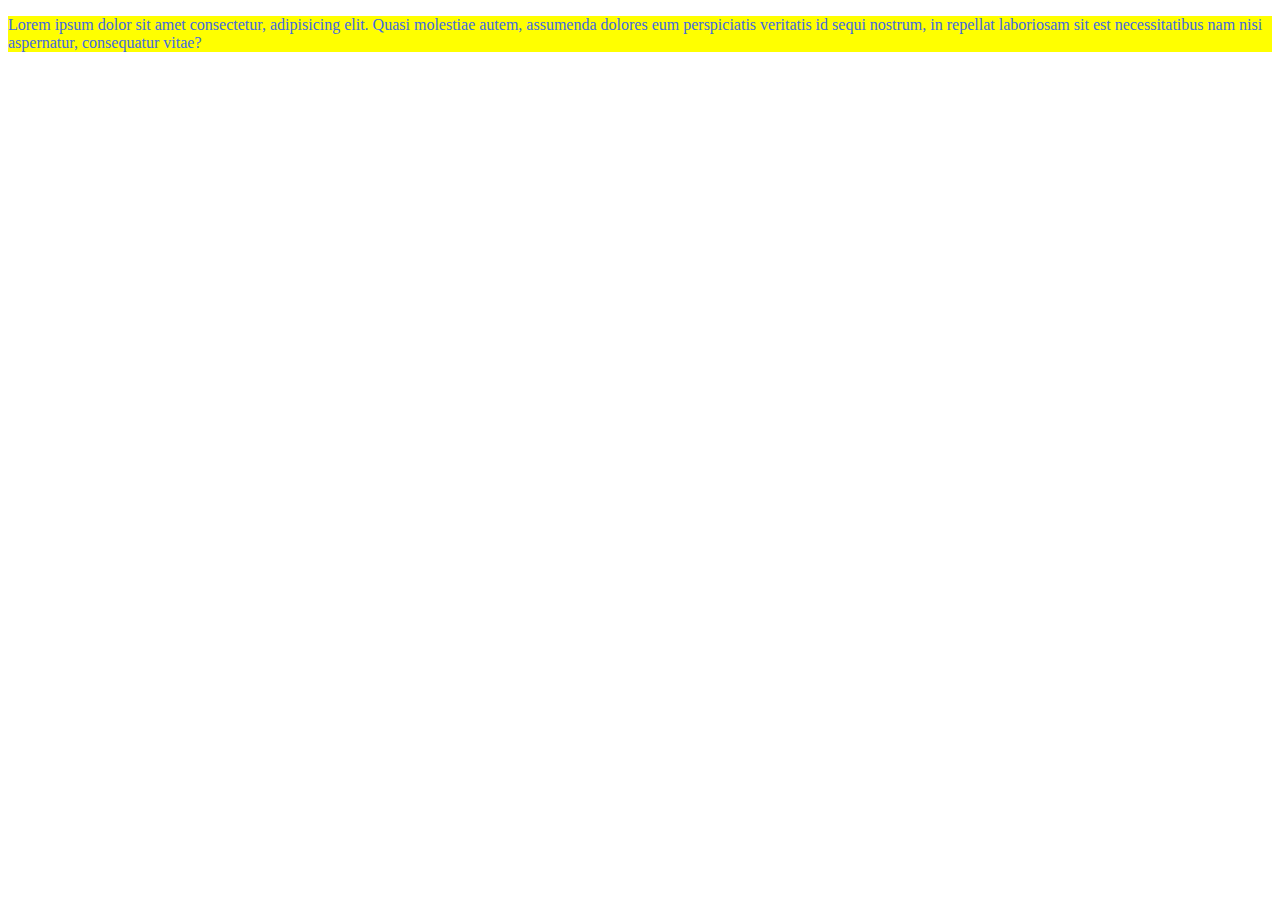
<file: Level2/index.html>
<!DOCTYPE html>
<html lang="en">
<head>
    <meta charset="UTF-8">
    <meta name="viewport" content="width=device-width, initial-scale=1.0">
    <link rel="stylesheet" href="index.css">
    <title>Level2</title>
</head>
<body>
    <div class="bg_color"><p>Lorem ipsum dolor sit amet consectetur, adipisicing elit. Quasi molestiae autem, assumenda dolores eum perspiciatis veritatis id sequi nostrum, in repellat laboriosam sit est necessitatibus nam nisi aspernatur, consequatur vitae?</p></div>
</body>
</html>
</file>
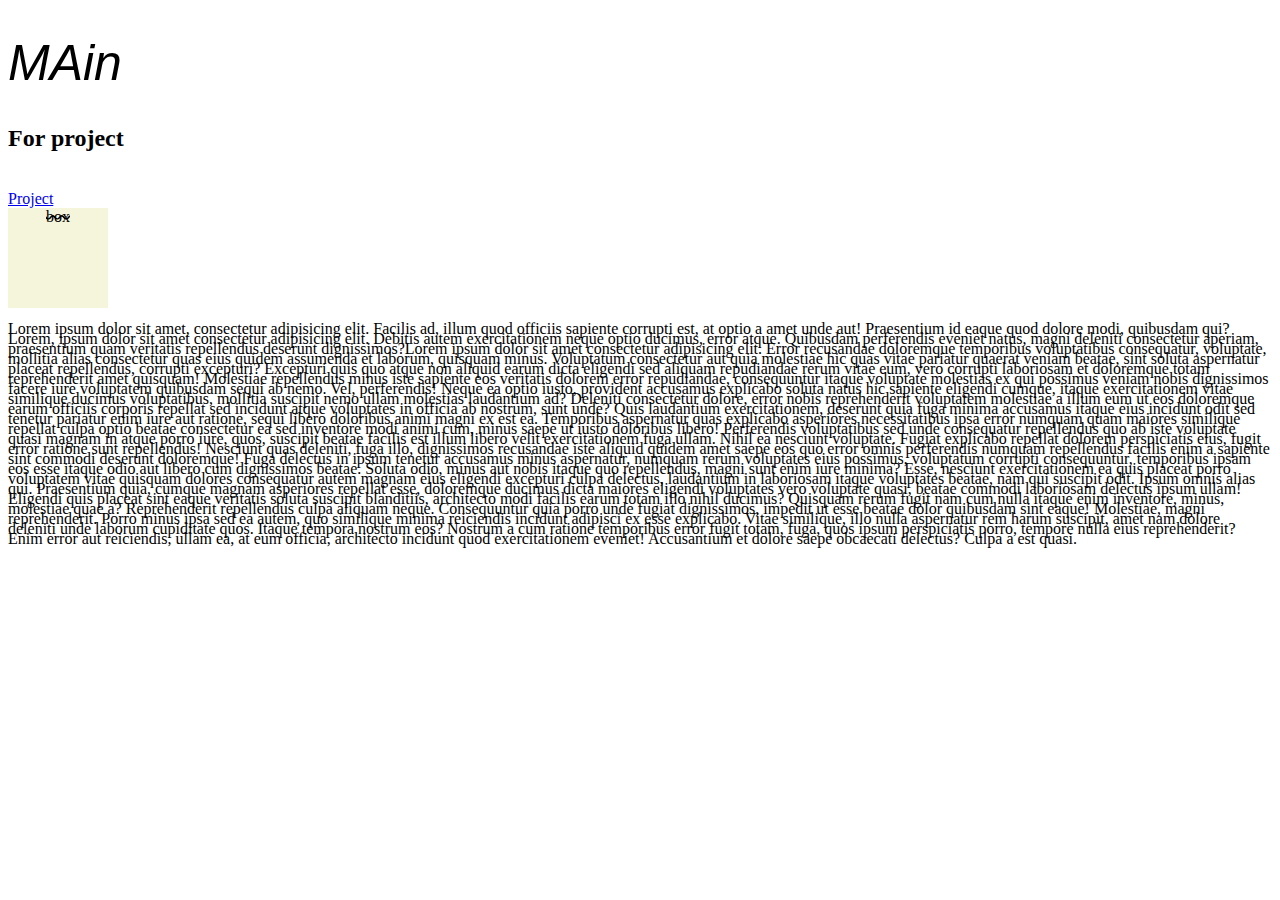
<file: Level3/index.html>
<!DOCTYPE html>
<html lang="en">
<head>
    <meta charset="UTF-8">
    <meta name="viewport" content="width=device-width, initial-scale=1.0">
    <link rel="stylesheet" href="index.css">
    <title>Level3</title>
    <h1 id="head">MAin</h1>
</head>
<body>
    <h2>For project</h2><br>
    <a href="./project/project.html">Project</a> <br>
    <div id="box">
        box
    </div>
    <p id="para">Lorem ipsum dolor sit amet, consectetur adipisicing elit. Facilis ad, illum quod officiis sapiente corrupti est, at optio a amet unde aut! Praesentium id eaque quod dolore modi, quibusdam qui?Lorem, ipsum dolor sit amet consectetur adipisicing elit. Debitis autem exercitationem neque optio ducimus, error atque. Quibusdam perferendis eveniet natus, magni deleniti consectetur aperiam, praesentium quam veritatis repellendus deserunt dignissimos?Lorem ipsum dolor sit amet consectetur adipisicing elit. Error recusandae doloremque temporibus voluptatibus consequatur, voluptate, mollitia alias consectetur quas eius quidem assumenda et laborum, quisquam minus. Voluptatum consectetur aut quia molestiae hic quas vitae pariatur quaerat veniam beatae, sint soluta aspernatur placeat repellendus, corrupti excepturi? Excepturi quis quo atque non aliquid earum dicta eligendi sed aliquam repudiandae rerum vitae eum, vero corrupti laboriosam et doloremque totam reprehenderit amet quisquam! Molestiae repellendus minus iste sapiente eos veritatis dolorem error repudiandae, consequuntur itaque voluptate molestias ex qui possimus veniam nobis dignissimos facere iure voluptatem quibusdam sequi ab nemo. Vel, perferendis! Neque ea optio iusto, provident accusamus explicabo soluta natus hic sapiente eligendi cumque, itaque exercitationem vitae similique ducimus voluptatibus, mollitia suscipit nemo ullam molestias laudantium ad? Deleniti consectetur dolore, error nobis reprehenderit voluptatem molestiae a illum eum ut eos doloremque earum officiis corporis repellat sed incidunt atque voluptates in officia ab nostrum, sunt unde? Quis laudantium exercitationem, deserunt quia fuga minima accusamus itaque eius incidunt odit sed tenetur pariatur enim iure aut ratione, sequi libero doloribus animi magni ex est ea. Temporibus aspernatur quas explicabo asperiores necessitatibus ipsa error numquam quam maiores similique repellat culpa optio beatae consectetur ea sed inventore modi animi cum, minus saepe ut iusto doloribus libero! Perferendis voluptatibus sed unde consequatur repellendus quo ab iste voluptate quasi magnam in atque porro iure, quos, suscipit beatae facilis est illum libero velit exercitationem fuga ullam. Nihil ea nesciunt voluptate. Fugiat explicabo repellat dolorem perspiciatis eius, fugit error ratione sunt repellendus! Nesciunt quas deleniti, fuga illo, dignissimos recusandae iste aliquid quidem amet saepe eos quo error omnis perferendis numquam repellendus facilis enim a sapiente sint commodi deserunt doloremque! Fuga delectus in ipsum tenetur accusamus minus aspernatur, numquam rerum voluptates eius possimus, voluptatum corrupti consequuntur, temporibus ipsam eos esse itaque odio aut libero cum dignissimos beatae. Soluta odio, minus aut nobis itaque quo repellendus, magni sunt enim iure minima? Esse, nesciunt exercitationem ea quis placeat porro voluptatem vitae quisquam dolores consequatur autem magnam eius eligendi excepturi culpa delectus, laudantium in laboriosam itaque voluptates beatae, nam qui suscipit odit. Ipsum omnis alias qui. Praesentium quia, cumque magnam asperiores repellat esse, doloremque ducimus dicta maiores eligendi voluptates vero voluptate quasi, beatae commodi laboriosam delectus ipsum ullam! Eligendi quis placeat sint eaque veritatis soluta suscipit blanditiis, architecto modi facilis earum totam illo nihil ducimus? Quisquam rerum fugit nam cum nulla itaque enim inventore, minus, molestiae quae a? Reprehenderit repellendus culpa aliquam neque. Consequuntur quia porro unde fugiat dignissimos, impedit ut esse beatae dolor quibusdam sint eaque! Molestiae, magni reprehenderit. Porro minus ipsa sed ea autem, quo similique minima reiciendis incidunt adipisci ex esse explicabo. Vitae similique, illo nulla aspernatur rem harum suscipit, amet nam dolore deleniti unde laborum cupiditate quos. Itaque tempora nostrum eos? Nostrum a cum ratione temporibus error fugit totam, fuga, quos ipsum perspiciatis porro, tempore nulla eius reprehenderit? Enim error aut reiciendis, ullam ea, at eum officia, architecto incidunt quod exercitationem eveniet! Accusantium et dolore saepe obcaecati delectus? Culpa a est quasi.</p>
</body>
</html>
</file>
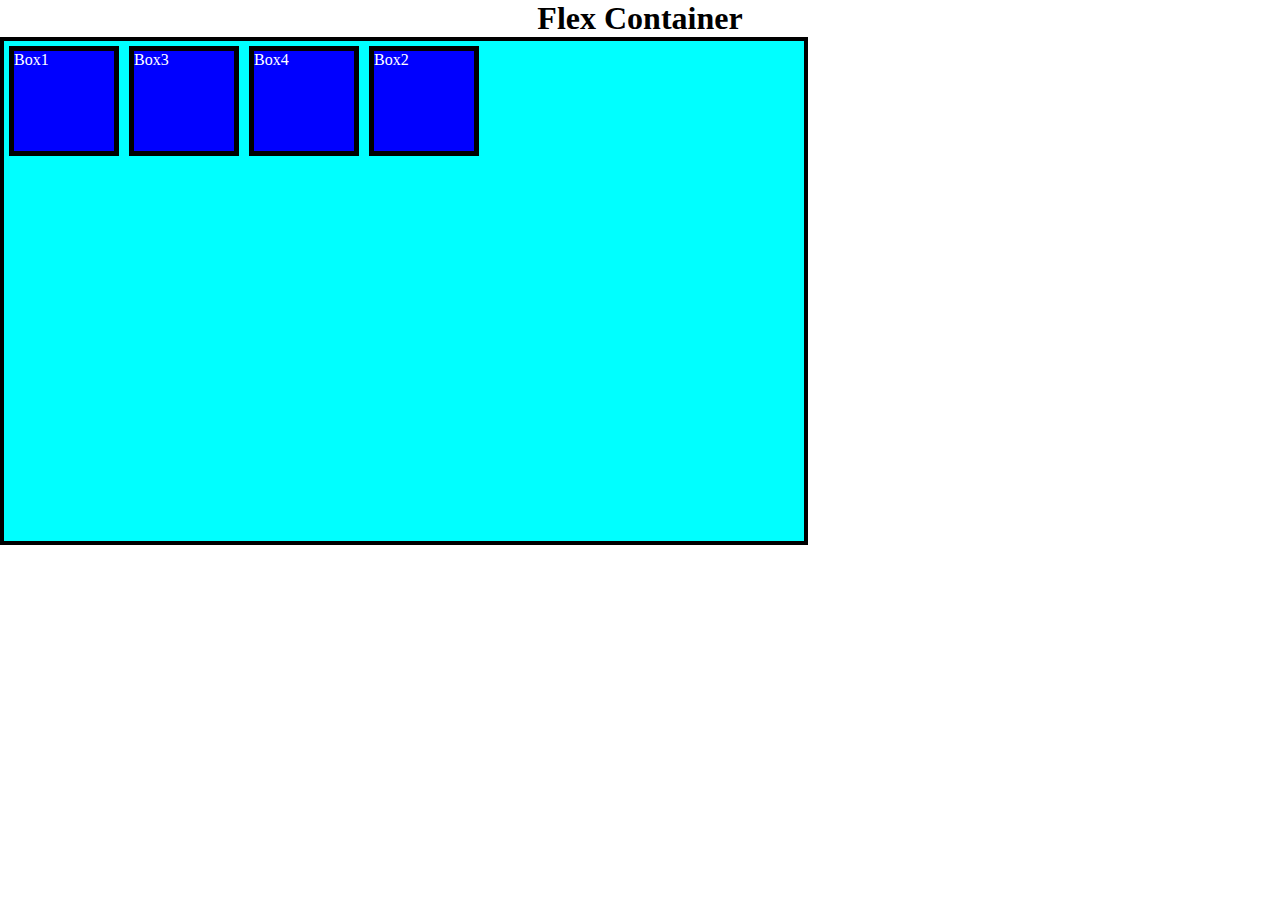
<file: Level6/index.html>
<!DOCTYPE html>
<html lang="en">
<head>
    <meta charset="UTF-8">
    <meta name="viewport" content="width=device-width, initial-scale=1.0">
    <title>Flex container</title>
    <link rel="stylesheet" href="index.css">
</head>
<body>
    <h1 id="heading">Flex Container</h1>
<div id="container">
    <div id="box1" class="box">Box1</div>
    <div id="box2" class="box">Box2</div>
    <div id="box3" class="box">Box3</div>
    <div id="box4" class="box">Box4</div>
  

</div>
</body>
</html>
</file>
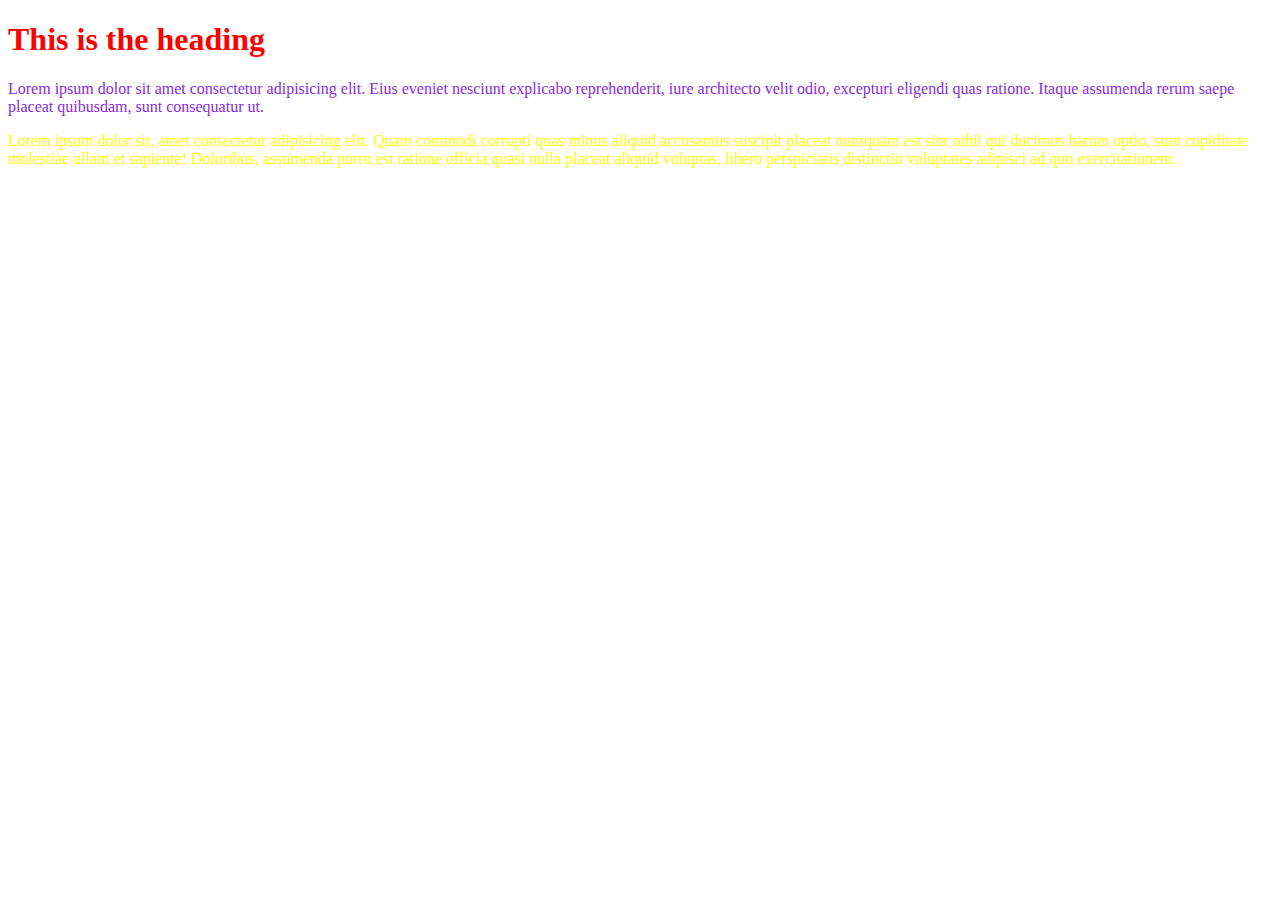
<file: Level1/cssbasic.html>
<!DOCTYPE html>
<html lang="en">
<head>
    <meta charset="UTF-8">
    <meta name="viewport" content="width=device-width, initial-scale=1.0">
    <link rel="stylesheet" href="cssbasic.css">
    <title>Color Property</title>
      <!-- This is example of internal Styling-->
    <style> 
        h1{
            color: red;
        }
       
    </style>
</head>
<body>
    <h1>This is the heading</h1>
    <!-- It is an example of inline styling-->
    <p style="color: blueviolet;">Lorem ipsum dolor sit amet consectetur adipisicing elit. Eius eveniet nesciunt explicabo reprehenderit, iure architecto velit odio, excepturi eligendi quas ratione. Itaque assumenda rerum saepe placeat quibusdam, sunt consequatur ut.</p>
    <section>
        <article>Lorem ipsum dolor sit, amet consectetur adipisicing elit. Quam commodi corrupti quas minus aliquid accusamus suscipit placeat numquam est sint nihil qui ducimus harum optio, sunt cupiditate molestiae ullam et sapiente! Doloribus, assumenda porro est ratione officia quasi nulla placeat aliquid voluptas, libero perspiciatis distinctio voluptates adipisci ad quo exercitationem.</article>
    </section>
</body>
</html>
</file>
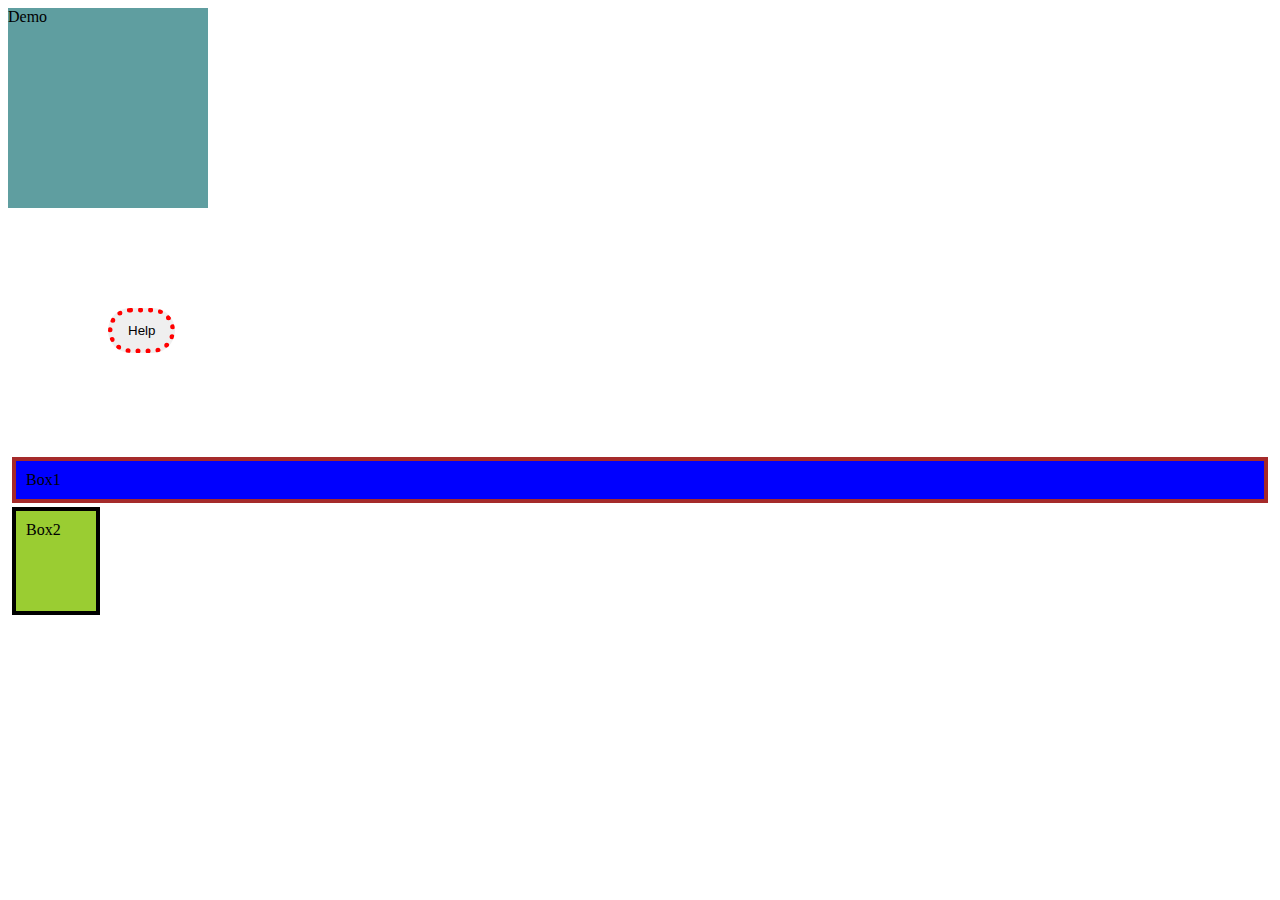
<file: Level4/box.html>
<!DOCTYPE html>
<html lang="en">
<head>
    <meta charset="UTF-8">
    <meta name="viewport" content="width=device-width, initial-scale=1.0">
    <link rel="stylesheet" href="box.css">
    <title>Box Model</title>
</head>
<body>
    <div id="box">
        Demo
    </div>
    <button id="button1">Help</button>
    <div id="box1">Box1</div>
    <div id="box2">Box2</div>
</body>
</html>
</file>
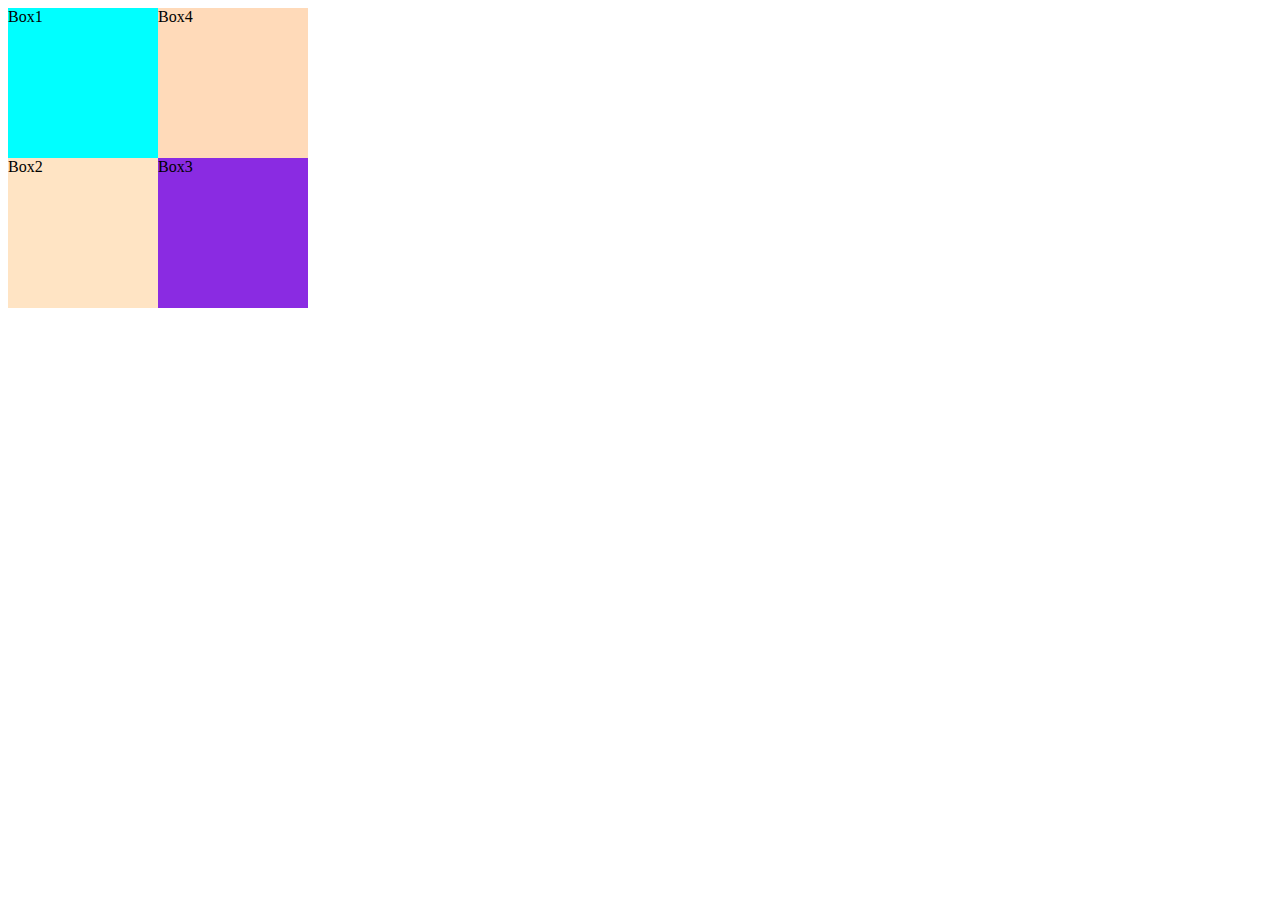
<file: Level6/grid.html>
<!DOCTYPE html>
<html lang="en">
<head>
    <meta charset="UTF-8">
    <meta name="viewport" content="width=device-width, initial-scale=1.0">
    <link rel="stylesheet" href="grid.css">
    <title>Grid</title>
</head>
<body>
    <div id="container">
        <div id="box1" class="box">Box1</div>
        <div id="box2" class="box">Box2</div>
        <div id="box3" class="box">Box3</div>
        <div id="box4" class="box">Box4</div>
    </div>
</body>
</html>
</file>
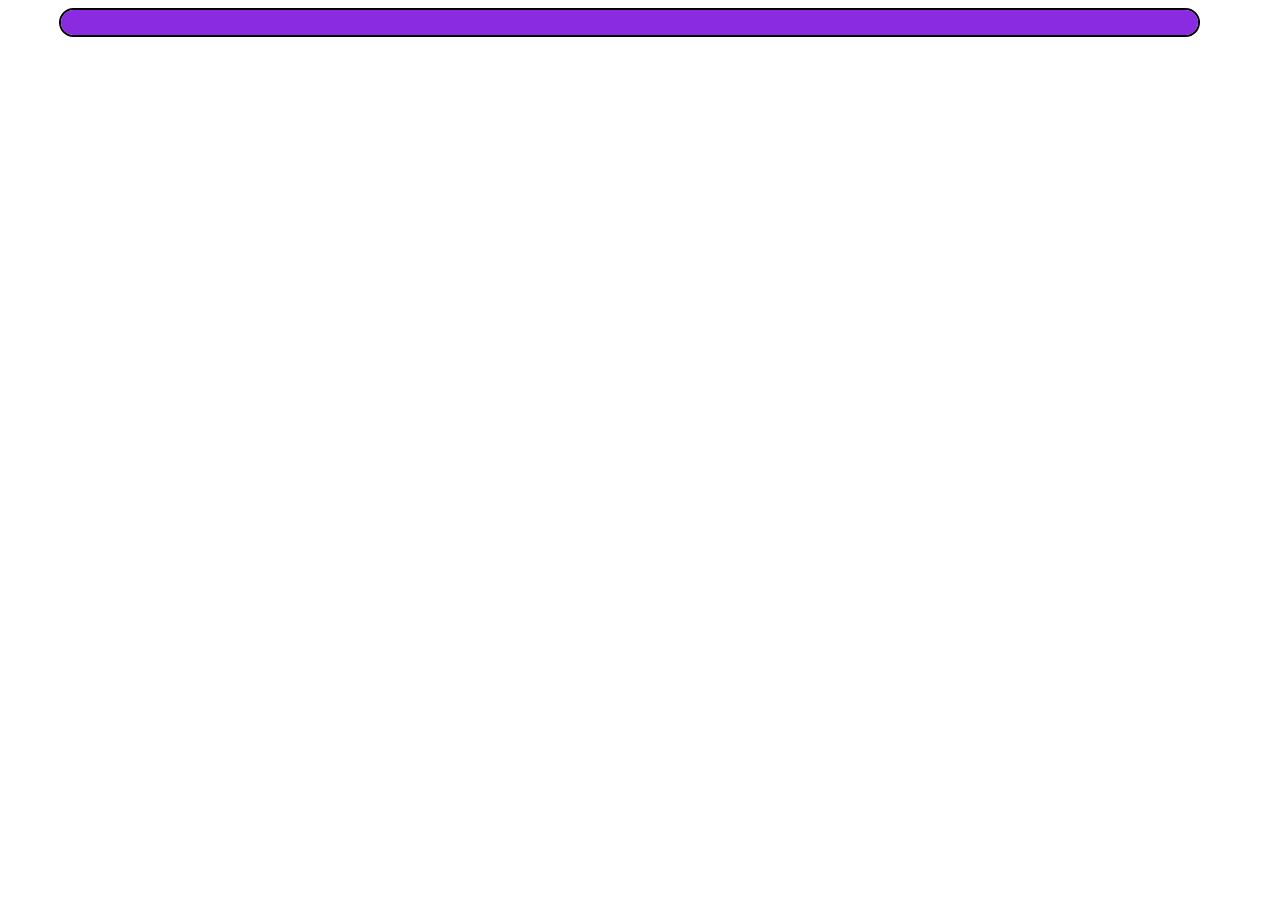
<file: Level7/animation.html>
<!DOCTYPE html>
<html lang="en">
<head>
    <meta charset="UTF-8">
    <meta name="viewport" content="width=device-width, initial-scale=1.0">
    <link rel="stylesheet" href="animation.css">
    <title>Animation</title>
</head>
<body>
    <main>
        <div id="progressbar">
    <div id="box">
   
    </div>
    </div>
</main>
</body>
</html>
</file>
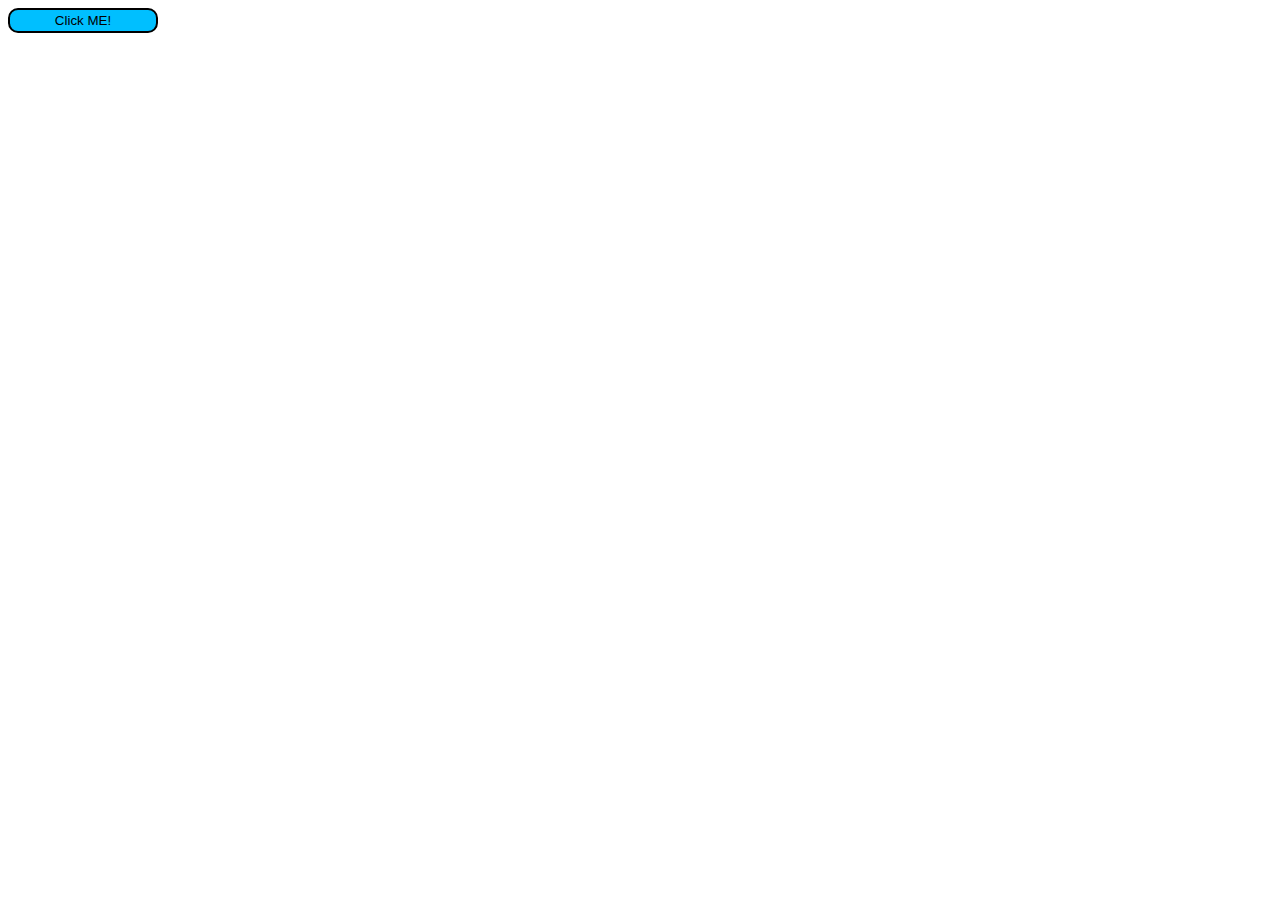
<file: Level7/pseudo.html>
<!DOCTYPE html>
<html lang="en">
<head>
    <meta charset="UTF-8">
    <meta name="viewport" content="width=device-width, initial-scale=1.0">
    <title>Learning Pseudo</title>
    <link rel="stylesheet" href="pseudo.css">
</head>
<body>
    <button class="pseudo">Click ME!</button>
</body>
</html>
</file>
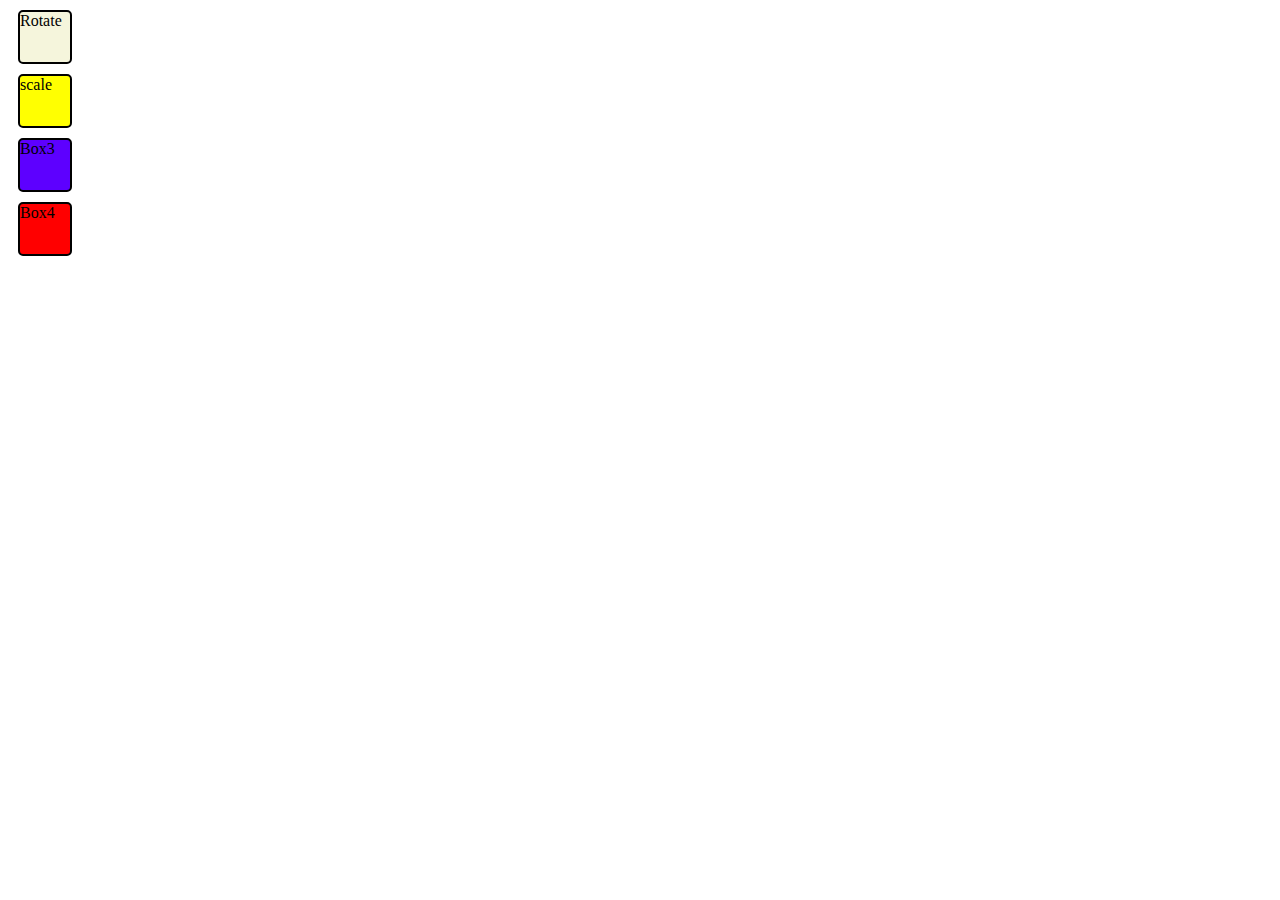
<file: Level7/transform.html>
<!DOCTYPE html>
<html lang="en">
<head>
    <meta charset="UTF-8">
    <meta name="viewport" content="width=device-width, initial-scale=1.0">
    <link rel="stylesheet" href="transform.css">
    <title>Document</title>
</head>
<body>
    <div id="container">
        <div id="box1" class="box">Rotate</div>
        <div id="box2" class="box">scale</div>
        <div id="box3" class="box">Box3</div>
        <div id="box4" class="box">Box4</div>
    </div>
</body>
</html>
</file>
<file: Level2/index.css>
.bg_color{
    background-color: yellow;
    color: royalblue;
}
</file>
<file: Level3/index.css>
#box{
    height: 100px;
    width: 100px;
    background-color: beige;
    text-align: center;
    text-decoration: line-through wavy;
    text-transform: lowercase;
}
#para{
    line-height: 10px;
}

#head{
    font-size: 50px;
    font-weight: 100;
    font-style: italic;
    font-family: 'Segoe UI', Tahoma, Geneva, Verdana, sans-serif;
}
</file>
<file: Level6/index.css>
*{
    margin: 0px;
    padding: 0px;
}

#heading{
    text-align: center;
    font-family: 'Times New Roman', Times, serif;   
}

#container{
    border: 4px solid black;
    background-color: aqua;
    display: flex;
    flex-direction: row;
    height: 500px;
    width: 800px;
    flex-wrap: wrap;
   
}

.box{
    height: 100px;
    width:100px;
    border: 5px solid black;
    margin: 5px;
    
    
}
#box1{
    background-color: blue;
    color: white;
    order: 1;
}
#box2{
    background-color: blue;
    color: white;
    order: 4;
   
}#box3{
    background-color: blue;
    color: white;
    order: 2;
}#box4{
    background-color: blue;
    color: white;
    order: 3;
}
</file>
<file: Level1/cssbasic.css>
/* This is the example of external styling
External styling has least proriety then internal then inline Styling-->*/

article{
    color:yellow
}

/* Selectors

element selector:Example above as all articles will have same css.
universal selector: defined using * so all the element have same property if not provided particularly
id and class: for id use # and for class use . id is used for particular element and class can consist of group of elements.
Group selector: example like h1,h2,h3{properties:value} as all three will have same style.
descendent selector: This is used as you want particular element to have a style not other as example #first p{property:value} here you specifies that style only element which is nested with first as id */
</file>
<file: Level4/box.css>
#box{
    height: 200px;
    width: 200px;
    background-color: cadetblue;
}

#button1{
    padding: 10px 15px 10px 15px;
    margin: 100px;
    border: 5px dotted red;
    border-radius: 40px;
}

#box1{
    background-color: blue;
    margin: 4px;
    padding: 10px;
    border: 4px solid brown;
}

#box2{
    height: 80px;
    width: 60px;
    background-color: yellowgreen;
    margin: 4px;
    padding: 10px;
    border: 4px solid black;
    box-sizing: content-box;
}
</file>
<file: Level6/grid.css>
*{
    margin: 10;
    padding: 10;
}

#container{
    display: grid;
    grid-template-rows: 150px 150px;
    grid-template-columns: 150px 150px;
}

#box1{
    grid-row: 1/2;
    grid-column: 1/2;
    background-color: aqua;
}
#box2{
    grid-row: 2/2;
    grid-column: 1/2;
    background-color: bisque;
}
#box3{
    grid-row: 2/2;
    grid-column: 2/2;
    background-color: blueviolet;
}
#box4{
    grid-row: 1/2;
    grid-column: 2/2;
    background-color: peachpuff;
}
</file>
<file: Level7/animation.css>
#progressbar{
width:90%;
height: 25px;
background-color: white;
border: 2px solid black;  
border-radius:20px ;
position: relative;
left: 4%; 
}

#box{
    
    height: 100%;
    background-color: blueviolet;
    border-radius: 20px;
    
   animation-name: animate;
   animation-duration: 4s;
   animation-timing-function: ease-in-out;
   animation-delay: 1s;
   animation-iteration-count: infinite;
   animation-direction: alternate;
/* animation short hand
   animation: animate 4s ease-in-out 1s infinite alternate ;  */
}

@keyframes animate {
    0%{ width: 1%;}
   
    100%{width: 100%}
}
</file>
<file: Level7/pseudo.css>
.pseudo{
    height: 25px;
    width: 150px;
    background-color: deepskyblue;
    border: 2px solid black;
    border-radius: 10px;

    transition-property: all;
    transition-duration: 4s;
    transition-timing-function: ease-in-out;
    transition-delay: 1s;

    /* transition in one line code: */
   /* transition: all 4s ease-in-out 1s; */
}

.pseudo:hover{
    height: 30px;
    width: 160px;
    background-color: yellow;
}
.pseudo:active{
    height: 30px;
    width: 160px;
    background-color: red;
}
</file>
<file: Level7/transform.css>
#box1{
    height: 50px;
    width: 50px;
    border: 2px solid black;
    border-radius: 5px;
    background-color: beige;
    margin: 10px;
    transition: all 0.5s ease-in-out 1s;
}

#box1:hover{
    transform: rotate3d(1,2,3, 60deg);
}

/* Scale Example */

#box2{
    height: 50px;
    width: 50px;
    border: 2px solid black;
    border-radius: 5px;
    background-color: rgb(255, 255, 1);
    margin: 10px;
    transition: all 0.5s ease-in-out 1s;
}

#box2:hover{
    transform: scale(0.5);
}

/* Translate Example */
#box3{
    height: 50px;
    width: 50px;
    border: 2px solid black;
    border-radius: 5px;
    background-color: rgb(93, 0, 255);
    margin: 10px;
    transition: all 0.5s ease-in-out 1s;
}

#box3:hover{
    transform: translate(80px, 200px);
}

/*skew Transform Example */

#box4{
    height: 50px;
    width: 50px;
    border: 2px solid black;
    border-radius: 5px;
    background-color: rgb(255, 0, 0);
    margin: 10px;
    transition: all 0.5s ease-in-out 1s;
}

#box4:hover{
    transform: skew(45deg);
}
</file>
